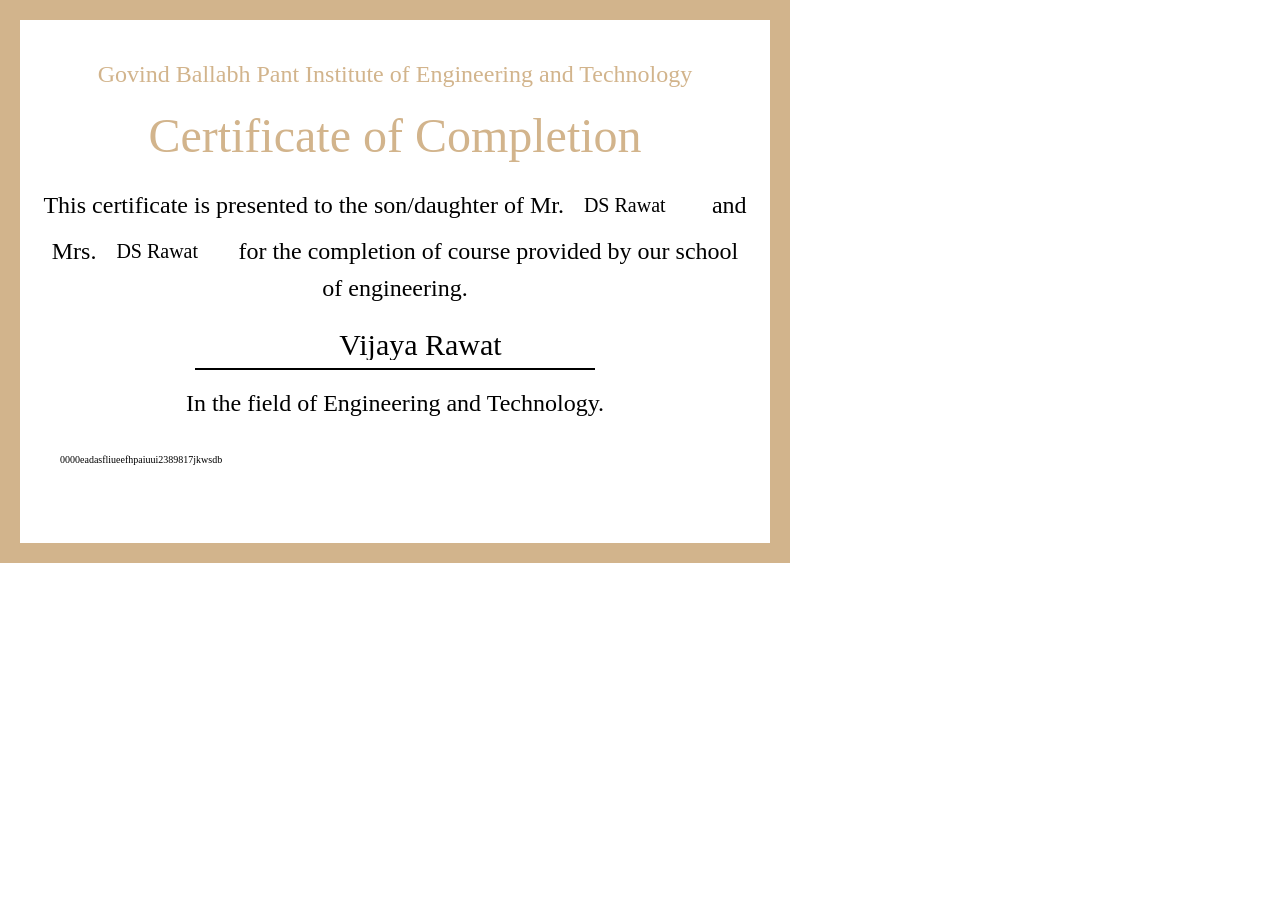
<file: EducationalDigitalCertificate/certtemp.html>
<html>
    <head>
        <style type='text/css'>
            body, html {
                margin: 0;
                padding: 0;
            }
			input[type=text] {
			padding: 12px 20px;
			margin: 8px 0;
			box-sizing: border-box;
			font-family: 'Times New Roman';
			outline: none;
			height:30px;
			border: 0px solid #ddd;

			text-transform: capitalize;
			}
            body {
                color: black;
                display: table;
                font-family: Georgia, serif;
                font-size: 24px;
                text-align: center;
            }
            .container {
                border: 20px solid tan;
                width: 750px;
                height: 563px;
                display: table-cell;
                vertical-align: middle;
            }
            .logo {
                color: tan;
            }
			.nobr 
			{
			white-space: nowrap 
			}

            .marquee {
                color: tan;
                font-size: 48px;
                margin: 20px;
            }
            .assignment {
                margin: 20px;
            }
            .person {
                border-bottom: 2px solid black;
                font-size: 32px;
                font-style: italic;
                margin: 20px auto;
                width: 400px;
            }
            .reason {
                margin: 20px;
            }
        </style>
    </head>
    <body>
        <div class="container">
            <div class="logo">
                Govind Ballabh Pant Institute of Engineering and Technology
            </div>

            <div class="marquee">
                Certificate of Completion
            </div>

            <div class="assignment">
                This certificate is presented to the son/daughter of Mr.<td class=nobr><input style="font-size:20px;font-family: 'Brush Script MT', serif;width:20%;" type="text" name="name" id="input"  value="DS Rawat"/></td><td class= nobr> and Mrs.<input style="font-size:20px;font-family: 'Brush Script MT',serif;width:20%;" type="text" name="name" id="input"  value="DS Rawat"/>for the completion of course provided by our school of engineering.
            </td></div>

            <div class="person">
                <input style="font-size:30px;text-align:center;font-family: 'Brush Script MT', cursive;" type="text" name="name" id="input" size="23" value="Vijaya Rawat" />
            </div>

            <div class="reason">
					In the field of Engineering and Technology.
			</div>
			<div class="reason">
					<input style="font-size:10px; width:100%;" type="text" name="name" id="input" value="0000eadasfliueefhpaiuui2389817jkwsdb" />
			</div>
			
        </div>
    </body>
</html>
</file>
